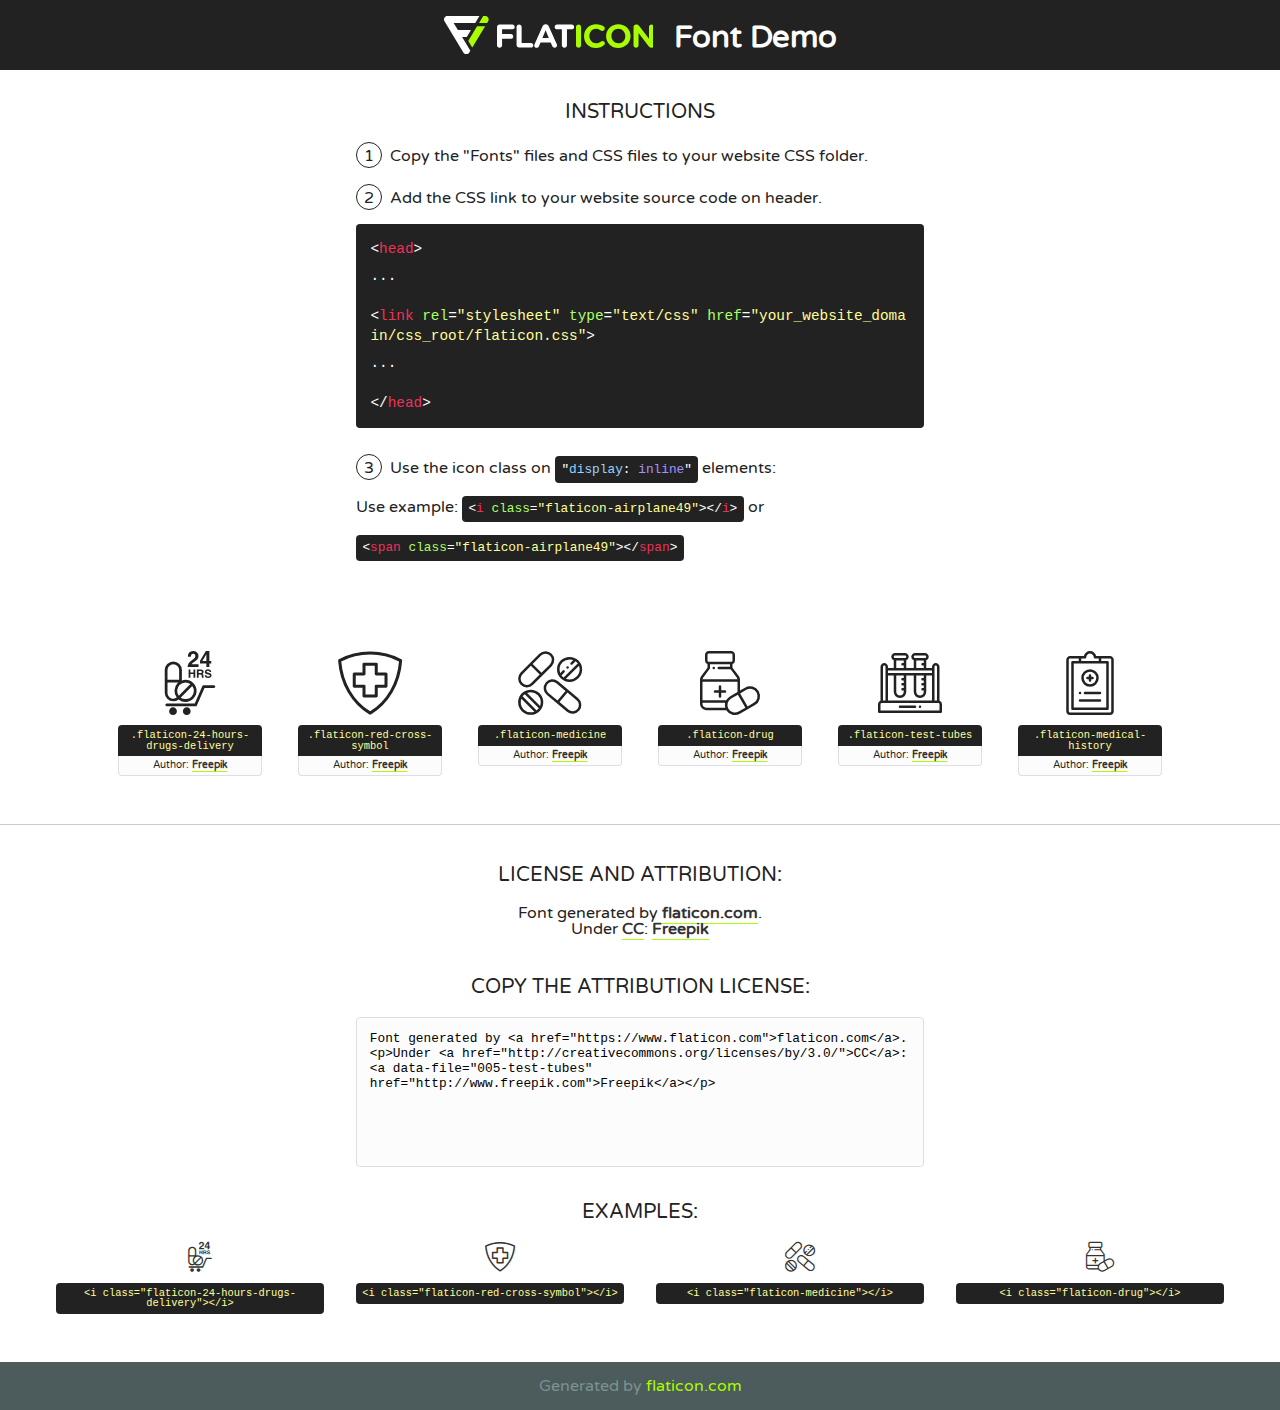
<file: static/fonts/flaticon/font/flaticon.html>
<!DOCTYPE html>
<!--
  Flaticon icon font: Flaticon
  Creation date: 18/06/2020 09:11
-->
<html>
<!DOCTYPE html>
<html>

<head>
    <title>Flaticon WebFont</title>
    <link href="http://fonts.googleapis.com/css?family=Varela+Round" rel="stylesheet" type="text/css" />
    <link rel="stylesheet" type="text/css" href="flaticon.css">
    <meta charset="UTF-8">
    <style>
    html, body, div, span, applet, object, iframe,
    h1, h2, h3, h4, h5, h6, p, blockquote, pre,
    a, abbr, acronym, address, big, cite, code,
    del, dfn, em, img, ins, kbd, q, s, samp,
    small, strike, strong, sub, sup, tt, var,
    b, u, i, center,
    dl, dt, dd, ol, ul, li,
    fieldset, form, label, legend,
    table, caption, tbody, tfoot, thead, tr, th, td,
    article, aside, canvas, details, embed, 
    figure, figcaption, footer, header, hgroup, 
    menu, nav, output, ruby, section, summary,
    time, mark, audio, video {
        margin: 0;
        padding: 0;
        border: 0;
        font-size: 100%;
        font: inherit;
        vertical-align: baseline;
    }
    /* HTML5 display-role reset for older browsers */
    article, aside, details, figcaption, figure, 
    footer, header, hgroup, menu, nav, section {
        display: block;
    }
    body {
        line-height: 1;
    }
    ol, ul {
        list-style: none;
    }
    blockquote, q {
        quotes: none;
    }
    blockquote:before, blockquote:after,
    q:before, q:after {
        content: '';
        content: none;
    }
    table {
        border-collapse: collapse;
        border-spacing: 0;
    }
    body {
        font-family: 'Varela Round', Helvetica, Arial, sans-serif;
        font-size: 16px;
        color: #222;
    }
    a {
        color: #333;
        border-bottom: 1px solid #a9fd00;
        font-weight: bold;
        text-decoration: none;
    }
    * {
        -moz-box-sizing: border-box;
        -webkit-box-sizing: border-box;
        box-sizing: border-box;
        margin: 0;
        padding: 0;
    }
    [class^="flaticon-"]:before, [class*=" flaticon-"]:before, [class^="flaticon-"]:after, [class*=" flaticon-"]:after {
        font-family: Flaticon;
        font-size: 30px;
        font-style: normal;
        margin-left: 20px;
        color: #333;
    }
    .wrapper {
        max-width: 600px;
        margin: auto;
        padding: 0 1em;
    }
    .title {
        font-size: 1.25em;
        text-align: center;
        margin-bottom: 1em;
        text-transform: uppercase;
    }
    header {
        text-align: center;
        background-color: #222;
        color: #fff;
        padding: 1em;
    }
    header .logo {
        width: 210px;
        height: 38px;
        display: inline-block;
        vertical-align: middle;
        margin-right: 1em;
        border: none;
    }
    header strong {
        font-size: 1.95em;
        font-weight: bold;
        vertical-align: middle;
        margin-top: 5px;
        display: inline-block;
    }
    .demo {
        margin: 2em auto;
        line-height: 1.25em;
    }
    .demo ul li {
        margin-bottom: 1em;
    }
    .demo ul li .num {
        color: #222;
        border-radius: 20px;
        display: inline-block;
        width: 26px;
        padding: 3px;
        height: 26px;
        text-align: center;
        margin-right: 0.5em;
        border: 1px solid #222;
    }
    .demo ul li code {
        background-color: #222;
        border-radius: 4px;
        padding: 0.25em 0.5em;
        display: inline-block;
        color: #fff;
        font-family: Consolas,Monaco,Lucida Console,Liberation Mono,DejaVu Sans Mono,Bitstream Vera Sans Mono,Courier New, monospace;
        font-weight: lighter;
        margin-top: 1em;
        font-size: 0.8em;
        word-break: break-all;
    }
    .demo ul li code.big {
        padding: 1em;
        font-size: 0.9em;
    }
    .demo ul li code .red {
        color: #EF3159;
    }
    .demo ul li code .green {
        color: #ACFF65;
    }
    .demo ul li code .yellow {
        color: #FFFF99;
    }
    .demo ul li code .blue {
        color: #99D3FF;
    }
    .demo ul li code .purple {
        color: #A295FF;
    }
    .demo ul li code .dots {
        margin-top: 0.5em;
        display: block;
    }
    #glyphs {
        border-bottom: 1px solid #ccc;
        padding: 2em 0;
        text-align: center;
    }
    .glyph {
        display: inline-block;
        width: 9em;
        margin: 1em;
        text-align: center;
        vertical-align: top;
        background: #FFF;
    }
    .glyph .glyph-icon {
        padding: 10px;
        display: block;
        font-family:"Flaticon";
        font-size: 64px;
        line-height: 1;
    }
    .glyph .glyph-icon:before {
        font-size: 64px;
        color: #222;
        margin-left: 0;
    }
    .class-name {
        font-size: 0.65em;
        background-color: #222;
        color: #fff;
        border-radius: 4px 4px 0 0;
        padding: 0.5em;
        color: #FFFF99;
        font-family: Consolas,Monaco,Lucida Console,Liberation Mono,DejaVu Sans Mono,Bitstream Vera Sans Mono,Courier New, monospace;
    }
    .author-name {
        font-size: 0.6em;
        background-color: #fcfcfd;
        border: 1px solid #DEDEE4;
        border-top: 0;
        border-radius: 0 0 4px 4px;
        padding: 0.5em;
    }
    .class-name:last-child {
        font-size: 10px;
        color:#888;
    }
    .class-name:last-child a {
        font-size: 10px;
        color:#555;
    }
    .class-name:last-child a:hover {
        color:#a9fd00;
    }
    .glyph > input {
        display: block;
        width: 100px;
        margin: 5px auto;
        text-align: center;
        font-size: 12px;
        cursor: text;
    }
    .glyph > input.icon-input {
        font-family:"Flaticon";
        font-size: 16px;
        margin-bottom: 10px;
    }
    .attribution .title {
        margin-top: 2em;
    }
    .attribution textarea {
        background-color: #fcfcfd;
        padding: 1em;
        border: none;
        box-shadow: none;
        border: 1px solid #DEDEE4;
        border-radius: 4px;
        resize: none;
        width: 100%;
        height: 150px;
        font-size: 0.8em;
        font-family: Consolas,Monaco,Lucida Console,Liberation Mono,DejaVu Sans Mono,Bitstream Vera Sans Mono,Courier New, monospace;
        -webkit-appearance: none;
    }
    .iconsuse {
        margin: 2em auto;
        text-align: center;
        max-width: 1200px;
    }
    .iconsuse:after {
        content: '';
        display: table;
        clear: both;
    }
    .iconsuse .image {
        float: left;
        width: 25%;
        padding: 0 1em;
    }
    .iconsuse .image p {
        margin-bottom: 1em;
    }
    .iconsuse .image span {
        display: block;
        font-size: 0.65em;
        background-color: #222;
        color: #fff;
        border-radius: 4px;
        padding: 0.5em;
        color: #FFFF99;
        margin-top: 1em;
        font-family: Consolas,Monaco,Lucida Console,Liberation Mono,DejaVu Sans Mono,Bitstream Vera Sans Mono,Courier New, monospace;
    }
    #footer {
        text-align: center;
        background-color: #4C5B5C;
        color: #7c9192;
        padding: 1em;
    }
    #footer a {
        border: none;
        color: #a9fd00;
        font-weight: normal;
    }
    @media (max-width: 960px) {
        .iconsuse .image {
            width: 50%;
        }
    }
    @media (max-width: 560px) {
        .iconsuse .image {
            width: 100%;
        }
    }
    </style>
</head>

<body class="characters-off">

    <header>
        <a href="https://www.flaticon.com" target="_blank" class="logo">
            <svg version="1.1" xmlns="http://www.w3.org/2000/svg" xmlns:xlink="http://www.w3.org/1999/xlink" xmlns:a="http://ns.adobe.com/AdobeSVGViewerExtensions/3.0/" viewBox="0 0 560.875 102.036" enable-background="new 0 0 560.875 102.036" xml:space="preserve">
                <defs>
                </defs>
                <g>
                    <g class="letters">
                        <path fill="#ffffff" d="M141.596,29.675c0-3.777,2.985-6.767,6.764-6.767h34.438c3.426,0,6.15,2.728,6.15,6.15
                        c0,3.43-2.724,6.149-6.15,6.149h-27.674v13.091h23.719c3.429,0,6.151,2.724,6.151,6.15c0,3.43-2.723,6.149-6.151,6.149h-23.719
                        v17.574c0,3.773-2.986,6.761-6.764,6.761c-3.779,0-6.764-2.989-6.764-6.761V29.675z"></path>
                        <path fill="#ffffff" d="M193.844,29.149c0-3.781,2.985-6.767,6.764-6.767c3.776,0,6.763,2.985,6.763,6.767v42.957h25.039
                        c3.426,0,6.149,2.726,6.149,6.153c0,3.425-2.723,6.15-6.149,6.15h-31.802c-3.779,0-6.764-2.986-6.764-6.768V29.149z"></path>
                        <path fill="#ffffff" d="M241.891,75.71l21.438-48.407c1.492-3.341,4.215-5.357,7.906-5.357h0.792
                        c3.686,0,6.323,2.017,7.815,5.357l21.439,48.407c0.436,0.967,0.701,1.845,0.701,2.723c0,3.602-2.809,6.501-6.414,6.501
                        c-3.161,0-5.269-1.845-6.499-4.655l-4.132-9.661h-27.059l-4.301,10.102c-1.144,2.631-3.426,4.214-6.237,4.214
                        c-3.517,0-6.24-2.81-6.24-6.325C241.1,77.64,241.451,76.677,241.891,75.71z M279.932,58.666l-8.521-20.297l-8.526,20.297H279.932
                        z"></path>
                        <path fill="#ffffff" d="M314.864,35.387H301.86c-3.429,0-6.239-2.813-6.239-6.238c0-3.429,2.811-6.24,6.239-6.24h39.533
                        c3.426,0,6.237,2.811,6.237,6.24c0,3.425-2.811,6.238-6.237,6.238h-13.001v42.785c0,3.773-2.99,6.761-6.764,6.761
                        c-3.779,0-6.764-2.989-6.764-6.761V35.387z"></path>
                        <path fill="#A9FD00" d="M352.615,29.149c0-3.781,2.985-6.767,6.767-6.767c3.774,0,6.761,2.985,6.761,6.767v49.024
                        c0,3.773-2.987,6.761-6.761,6.761c-3.781,0-6.767-2.989-6.767-6.761V29.149z"></path>
                        <path fill="#A9FD00" d="M374.132,53.836v-0.179c0-17.481,13.178-31.801,32.065-31.801c9.22,0,15.459,2.458,20.557,6.238
                        c1.402,1.054,2.637,2.985,2.637,5.357c0,3.692-2.985,6.59-6.681,6.59c-1.845,0-3.071-0.702-4.044-1.319
                        c-3.776-2.813-7.729-4.393-12.562-4.393c-10.364,0-17.831,8.611-17.831,19.154v0.173c0,10.542,7.291,19.329,17.831,19.329
                        c5.715,0,9.492-1.756,13.359-4.834c1.049-0.874,2.458-1.491,4.039-1.491c3.429,0,6.325,2.813,6.325,6.236
                        c0,2.106-1.056,3.78-2.282,4.834c-5.539,4.834-12.036,7.733-21.878,7.733C387.572,85.464,374.132,71.493,374.132,53.836z"></path>
                        <path fill="#A9FD00" d="M433.009,53.836v-0.179c0-17.481,13.79-31.801,32.766-31.801c18.981,0,32.592,14.143,32.592,31.628v0.173
                        c0,17.483-13.785,31.807-32.769,31.807C446.625,85.464,433.009,71.32,433.009,53.836z M484.224,53.836v-0.179
                        c0-10.539-7.725-19.326-18.626-19.326c-10.893,0-18.449,8.611-18.449,19.154v0.173c0,10.542,7.73,19.329,18.626,19.329
                        C476.676,72.986,484.224,64.378,484.224,53.836z"></path>
                        <path fill="#A9FD00" d="M506.233,29.321c0-3.774,2.99-6.763,6.767-6.763h1.401c3.252,0,5.183,1.583,7.029,3.953l26.093,34.265
                        V29.059c0-3.692,2.99-6.677,6.681-6.677c3.683,0,6.671,2.985,6.671,6.677v48.934c0,3.78-2.987,6.765-6.764,6.765h-0.436
                        c-3.257,0-5.188-1.581-7.034-3.953l-27.056-35.492v32.944c0,3.687-2.985,6.676-6.678,6.676c-3.683,0-6.673-2.989-6.673-6.676
                        V29.321z"></path>
                    </g>
                    <g class="insignia">
                        <path fill="#ffffff" d="M48.372,56.137h12.517l11.156-18.537H37.186L25.688,18.539h57.825L94.668,0H9.271
                        C5.925,0,2.842,1.801,1.198,4.716c-1.644,2.907-1.593,6.482,0.134,9.343l50.38,83.501c1.678,2.781,4.689,4.476,7.938,4.476
                        c3.246,0,6.257-1.695,7.935-4.476l2.898-4.804L48.372,56.137z"></path>
                        <g class="i">
                            <path fill="#A9FD00" d="M93.575,18.539h0.031v0.004l21.652,0.004l2.705-4.488c1.727-2.861,1.778-6.436,0.133-9.343
                            C116.454,1.801,113.371,0,110.026,0h-5.294L93.575,18.539z"></path>
                            <polygon fill="#A9FD00" points="88.291,27.356 64.725,66.486 75.519,84.404 109.942,27.356"></polygon>
                        </g>
                    </g>
                </g>
            </svg>
        </a>
        <strong>Font Demo</strong>
    </header>


    <section class="demo wrapper">

        <p class="title">Instructions</p>

        <ul>
            <li>
                <span class="num">1</span>Copy the "Fonts" files and CSS files to your website CSS folder.
            </li>
            <li>
                <span class="num">2</span>Add the CSS link to your website source code on header.
                <code class="big">
                    &lt;<span class="red">head</span>&gt;
                    <br/><span class="dots">...</span>
                    <br/>&lt;<span class="red">link</span> <span class="green">rel</span>=<span class="yellow">"stylesheet"</span> <span class="green">type</span>=<span class="yellow">"text/css"</span> <span class="green">href</span>=<span class="yellow">"your_website_domain/css_root/flaticon.css"</span>&gt;
                    <br/><span class="dots">...</span>
                    <br/>&lt;/<span class="red">head</span>&gt;
                </code>
            </li>

            <li>
                <p>
                    <span class="num">3</span>Use the icon class on <code>"<span class="blue">display</span>:<span class="purple"> inline</span>"</code> elements:
                    <br />
                    Use example: <code>&lt;<span class="red">i</span> <span class="green">class</span>=<span class="yellow">&quot;flaticon-airplane49&quot;</span>&gt;&lt;/<span class="red">i</span>&gt;</code> or <code>&lt;<span class="red">span</span> <span class="green">class</span>=<span class="yellow">&quot;flaticon-airplane49&quot;</span>&gt;&lt;/<span class="red">span</span>&gt;</code>
            </li>
        </ul>

    </section>




   <section id="glyphs">          
    
      
        <div class="glyph"><div class="glyph-icon flaticon-24-hours-drugs-delivery"></div>
            <div class="class-name">.flaticon-24-hours-drugs-delivery</div>
            <div class="author-name">Author: <a data-file="001-24-hours-drugs-delivery" href="http://www.freepik.com">Freepik</a> </div> 
        </div>        
        
        <div class="glyph"><div class="glyph-icon flaticon-red-cross-symbol"></div>
            <div class="class-name">.flaticon-red-cross-symbol</div>
            <div class="author-name">Author: <a data-file="002-red-cross-symbol" href="http://www.freepik.com">Freepik</a> </div> 
        </div>        
        
        <div class="glyph"><div class="glyph-icon flaticon-medicine"></div>
            <div class="class-name">.flaticon-medicine</div>
            <div class="author-name">Author: <a data-file="003-medicine" href="http://www.freepik.com">Freepik</a> </div> 
        </div>        
        
        <div class="glyph"><div class="glyph-icon flaticon-drug"></div>
            <div class="class-name">.flaticon-drug</div>
            <div class="author-name">Author: <a data-file="004-drug" href="http://www.freepik.com">Freepik</a> </div> 
        </div>        
        
        <div class="glyph"><div class="glyph-icon flaticon-test-tubes"></div>
            <div class="class-name">.flaticon-test-tubes</div>
            <div class="author-name">Author: <a data-file="005-test-tubes" href="http://www.freepik.com">Freepik</a> </div> 
        </div>        
        
        <div class="glyph"><div class="glyph-icon flaticon-medical-history"></div>
            <div class="class-name">.flaticon-medical-history</div>
            <div class="author-name">Author: <a data-file="006-medical-history" href="http://www.freepik.com">Freepik</a> </div> 
        </div>        
        

    </section>



    <section class="attribution wrapper"   style="text-align:center;">

      <div class="title">License and attribution:</div><div class="attrDiv">Font generated by <a href="https://www.flaticon.com">flaticon.com</a>. <div><p>Under <a href="http://creativecommons.org/licenses/by/3.0/">CC</a>: <a data-file="005-test-tubes" href="http://www.freepik.com">Freepik</a></p>  </div>
      </div>
      <div class="title">Copy the Attribution License:</div>

    <textarea onclick="this.focus();this.select();">Font generated by &lt;a href=&quot;https://www.flaticon.com&quot;&gt;flaticon.com&lt;/a&gt;. <p>Under <a href="http://creativecommons.org/licenses/by/3.0/">CC</a>: <a data-file="005-test-tubes" href="http://www.freepik.com">Freepik</a></p>  
     </textarea>

    </section>

    <section class="iconsuse">

          <div class="title">Examples:</div>            
             
            <div class="image">
                <p>
                    <i class="glyph-icon flaticon-24-hours-drugs-delivery"></i> 
                    <span>&lt;i class=&quot;flaticon-24-hours-drugs-delivery&quot;&gt;&lt;/i&gt;</span>
                </p>
            </div>
            
            <div class="image">
                <p>
                    <i class="glyph-icon flaticon-red-cross-symbol"></i> 
                    <span>&lt;i class=&quot;flaticon-red-cross-symbol&quot;&gt;&lt;/i&gt;</span>
                </p>
            </div>
            
            <div class="image">
                <p>
                    <i class="glyph-icon flaticon-medicine"></i> 
                    <span>&lt;i class=&quot;flaticon-medicine&quot;&gt;&lt;/i&gt;</span>
                </p>
            </div>
            
            <div class="image">
                <p>
                    <i class="glyph-icon flaticon-drug"></i> 
                    <span>&lt;i class=&quot;flaticon-drug&quot;&gt;&lt;/i&gt;</span>
                </p>
            </div>
                       
        </div>
                            
    </section>

<div id="footer">
    <div>Generated by <a href="https://www.flaticon.com">flaticon.com</a>
    </div>
</div>



</body>
</html>
</file>
<file: static/fonts/flaticon/font/flaticon.css>
/*
  	Flaticon icon font: Flaticon
  	Creation date: 18/06/2020 09:11
  	*/

@font-face {
  font-family: "Flaticon";
  src: url("./Flaticon.eot");
  src: url("./Flaticon.eot?#iefix") format("embedded-opentype"),
       url("./Flaticon.woff2") format("woff2"),
       url("./Flaticon.woff") format("woff"),
       url("./Flaticon.ttf") format("truetype"),
       url("./Flaticon.svg#Flaticon") format("svg");
  font-weight: normal;
  font-style: normal;
}

@media screen and (-webkit-min-device-pixel-ratio:0) {
  @font-face {
    font-family: "Flaticon";
    src: url("./Flaticon.svg#Flaticon") format("svg");
  }
}

[class^="flaticon-"]:before, [class*=" flaticon-"]:before,
[class^="flaticon-"]:after, [class*=" flaticon-"]:after {   
  font-family: Flaticon;
        /* Better Font Rendering =========== */
  -webkit-font-smoothing: antialiased;
  -moz-osx-font-smoothing: grayscale;
}

.flaticon-24-hours-drugs-delivery:before { content: "\f100"; }
.flaticon-red-cross-symbol:before { content: "\f101"; }
.flaticon-medicine:before { content: "\f102"; }
.flaticon-drug:before { content: "\f103"; }
.flaticon-test-tubes:before { content: "\f104"; }
.flaticon-medical-history:before { content: "\f105"; }
</file>
